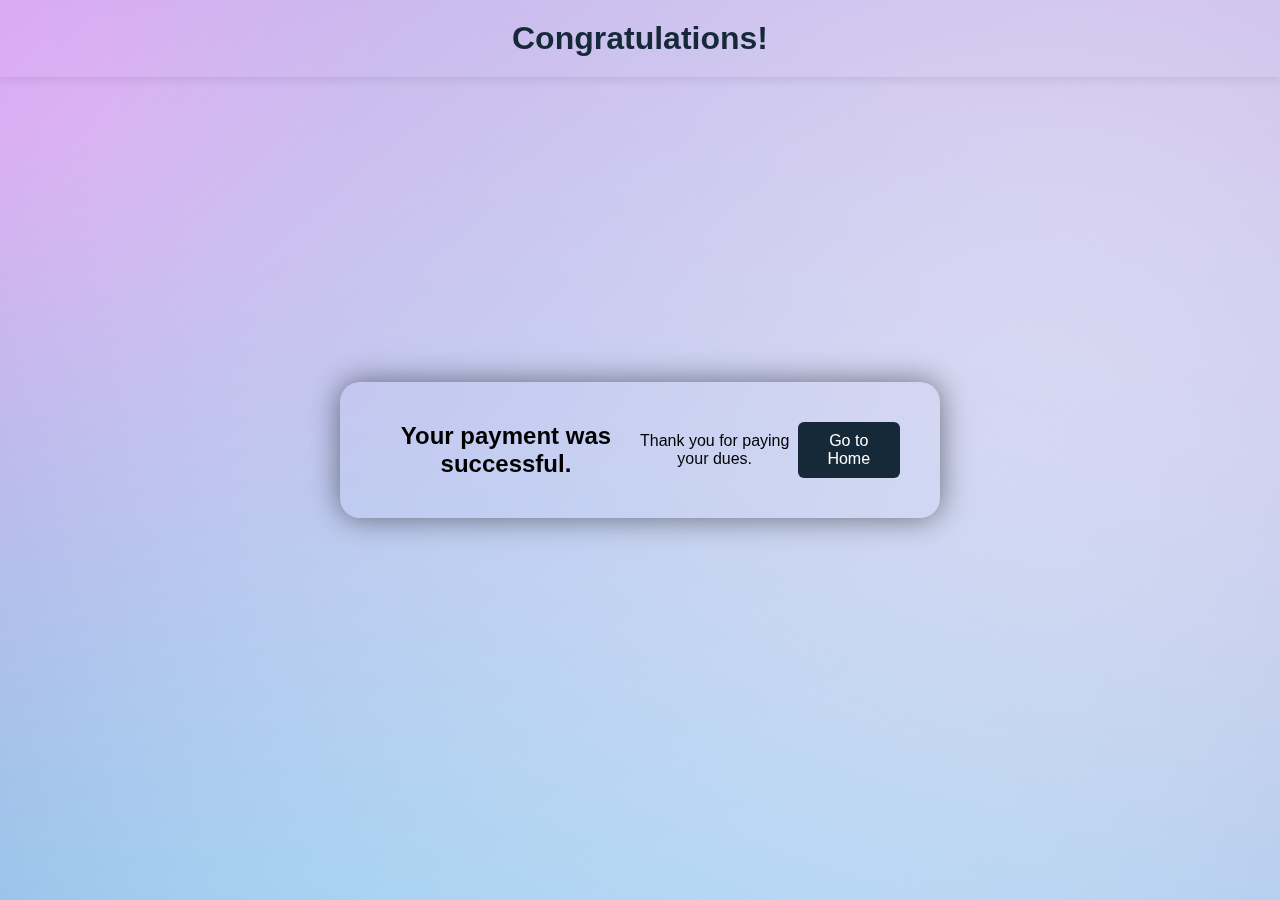
<file: congratulations.html>
<!DOCTYPE html>
<html lang="en">
  <head>
    <meta charset="UTF-8" />
    <link rel="stylesheet" href="congratulations.css" />
    <meta name="viewport" content="width=device-width, initial-scale=1.0" />
    <title>Congratulations</title>
  </head>
  <body>
    <header>
      <h1>Congratulations!</h1>
    </header>
    <div class="wrapper">
      <h2>Your payment was successful.</h2>
      <p>Thank you for paying your dues.</p>
      <a href="index.html" class="btn">Go to Home</a>
    </div>
  </body>
</html>
</file>
<file: congratulations.css>
/* General Styles */
* {
  font-family: "Poppins", sans-serif;
  margin: 0;
  padding: 0;
  box-sizing: border-box;
}

body {
  display: flex;
  justify-content: center;
  align-items: center;
  min-height: 100vh;
  background: url(login.png) no-repeat center center/cover;
  animation: fadeIn 1.5s ease-in-out;
}

header {
  position: fixed;
  top: 0;
  left: 0;
  width: 100%;
  padding: 20px;
  color: #162938;
  text-align: center;
  background: transparent;
  box-shadow: 0 2px 10px rgba(0, 0, 0, 0.1);
  z-index: 99;
  animation: bounceIn 1s ease-in-out;
}

h1 {
  font-size: 2rem;
  margin: 0;
}

.wrapper {
  display: flex;
  justify-content: center;
  align-items: center;
  width: 90%;
  max-width: 600px;
  padding: 40px;
  background: transparent;
  border-radius: 20px;
  box-shadow: 0 0 30px rgba(0, 0, 0, 0.5);
  backdrop-filter: blur(20px);
  text-align: center;
  animation: fadeIn 2s ease-in-out;
}

.from-box.message {
  width: 100%;
}

.from-box h2 {
  font-size: 1.5rem;
  color: #162938;
  margin-bottom: 20px;
  animation: fadeIn 2.5s ease-in-out;
}

.from-box p {
  font-size: 1rem;
  color: #666;
  margin-bottom: 30px;
  animation: fadeIn 3s ease-in-out;
}

.btn {
  display: inline-block;
  padding: 10px 20px;
  background-color: #162938;
  color: #fff;
  text-decoration: none;
  border-radius: 6px;
  font-size: 1rem;
  transition: background-color 0.3s ease;
  animation: fadeIn 3.5s ease-in-out;
}

.btn:hover {
  background-color: #0e1c28;
}

/* Animations */
@keyframes fadeIn {
  from {
    opacity: 0;
  }
  to {
    opacity: 1;
  }
}

@keyframes bounceIn {
  0%,
  20%,
  40%,
  60%,
  80%,
  100% {
    -webkit-transform: translateY(0);
    transform: translateY(0);
  }
  50% {
    -webkit-transform: translateY(-20px);
    transform: translateY(-20px);
  }
}

/* Responsive Styles */
@media screen and (max-width: 768px) {
  header {
    padding: 15px;
  }
  .wrapper {
    width: 95%;
    padding: 30px;
  }
  .from-box h2 {
    font-size: 1.3rem;
  }
}

@media screen and (max-width: 480px) {
  header {
    padding: 10px;
  }
  h1 {
    font-size: 1.5rem;
  }
  .wrapper {
    padding: 20px;
  }
  .from-box h2 {
    font-size: 1.2rem;
  }
  .btn {
    padding: 8px 16px;
  }
}
</file>
